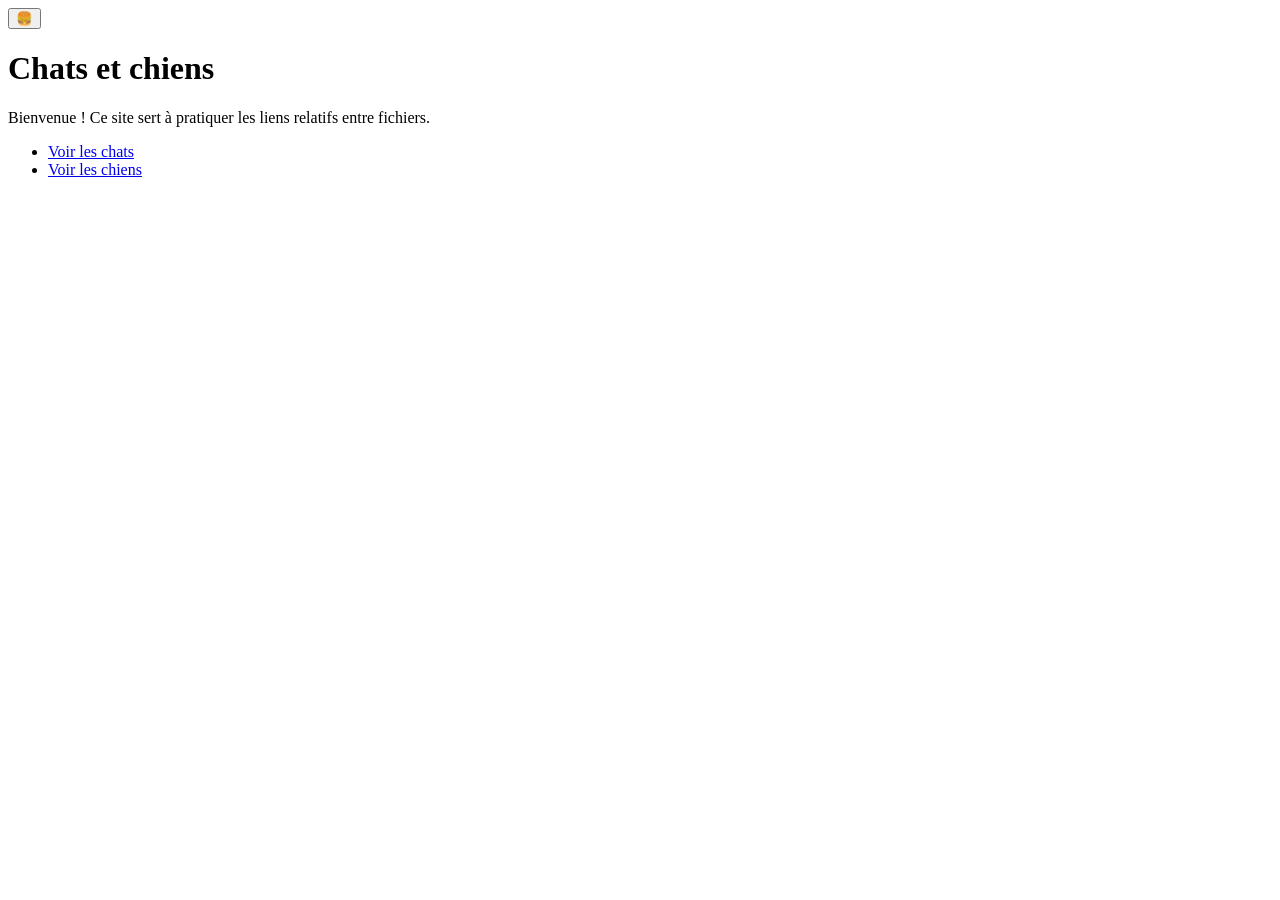
<file: index.html>
<!DOCTYPE html>
<html lang="fr">

<head>
  <meta charset="utf-8">
  <meta name="viewport" content="width=device-width, initial-scale=1">
  <title>Accueil | TP liens relatifs</title>
   <!-- Lien relatif : depuis ce fichier vers src/css/styles.css -->
  <link rel="stylesheet" href="css/style.css">
</head>

<body>
  <header class="header header--home">

    <!--
      popovertarget relie le bouton au menu grâce à son id. Le popover "auto"
      s'ouvre et se ferme sans JavaScript ; Échap ou un clic à l'extérieur
      permettent aussi de le fermer.
      MDN : https://developer.mozilla.org/fr/docs/Web/HTML/Reference/Elements/button#popovertarget
      MDN : https://developer.mozilla.org/fr/docs/Web/HTML/Reference/Global_attributes/popover
    -->
    <button class="burger" type="button" popovertarget="menu" aria-label="Menu">
      🍔
    </button>

    <!--
      L'attribut popover masque le menu tant qu'il n'est pas ouvert. Son id
      unique permet aux boutons de le cibler ; ouvert, il apparaît dans la
      couche supérieure du navigateur.
      MDN : https://developer.mozilla.org/fr/docs/Web/HTML/Reference/Global_attributes/popover
    -->
    <nav class="menu" id="menu" popover aria-label="Menu Principal">
      <!--
        popovertargetaction="hide" ferme explicitement le menu. autofocus
        place le focus sur ce bouton à l'ouverture du popover.
        MDN : https://developer.mozilla.org/fr/docs/Web/HTML/Reference/Elements/button#popovertargetaction
        MDN : https://developer.mozilla.org/fr/docs/Web/HTML/Reference/Global_attributes/autofocus
      -->
      <button
        class="menu__close burger burger--close"
        type="button"
        popovertarget="menu"
        popovertargetaction="hide"
        aria-label="Fermer le menu"
        autofocus
      >
        🍔
      </button>
       <h4>Menu</h4>
      <ul>
        <li><a href="index.html">Accueil</a></li>
        <li>
          <a href="cats/index.html">Chats</a>
          <ul>
            <li><a href="cats/chat-1.html">chat-1</a></li>
            <li><a href="cats/chat-2.html">chat-2</a></li>
          </ul>
        </li>
        <li>
          <a href="dogs/index.html">Chiens</a>
          <ul>
            <li><a href="dogs/chien-1.html">chien-1</a></li>
            <li><a href="dogs/chien-2.html">chien-2</a></li>
          </ul>
        </li>
      </ul>
    </nav>
  </header>

  <main>
    <h1>Chats et chiens</h1>
    <p>Bienvenue ! Ce site sert à pratiquer les liens relatifs entre fichiers.</p>
    <ul>
      <li><a href="cats/index.html">Voir les chats</a></li>
      <li><a href="dogs/index.html">Voir les chiens</a></li>
    </ul>
  </main>
</body>

</html>
</file>
<file: css/style.css>
/* code css à faire */
/* --- menu (popover plein écran) ------------------------------------------ */
/* La feuille du navigateur a déjà fixé le panneau à l'écran
   (position: fixed; inset: 0) : on l'étire, sans positionner. */
.menu {
  width: 100%;
  height: 100%;
  border: 0;
}
/* Page figée tant que le menu est ouvert.
   :has() — extrait fourni : seul moyen, en CSS, de faire remonter l'état
   du menu jusqu'à la page. */
html:has(.menu:popover-open) {
  overflow: hidden;
}
/* --- burger ---------------------------- */
.burger {
  cursor: pointer;
}
.menu {
  /* … on complète le bloc existant … */
  transition: 400ms allow-discrete;
  opacity: 0;
}

.menu:popover-open {
  opacity: 1;
}

@starting-style {
  .menu:popover-open {
    opacity: 0;
  }
}
/* À l'ouverture, même position « hamburger » */
@starting-style {
  .menu:popover-open .burger--close {
    transform: none;
  }
}

.menu:popover-open .burger--close {
  transform: rotate(90deg);
  transition: 400ms;
}
@media (prefers-reduced-motion: reduce) { 
  .menu,
  .menu .burger--close {
    transition: none;
  }
}
</file>
